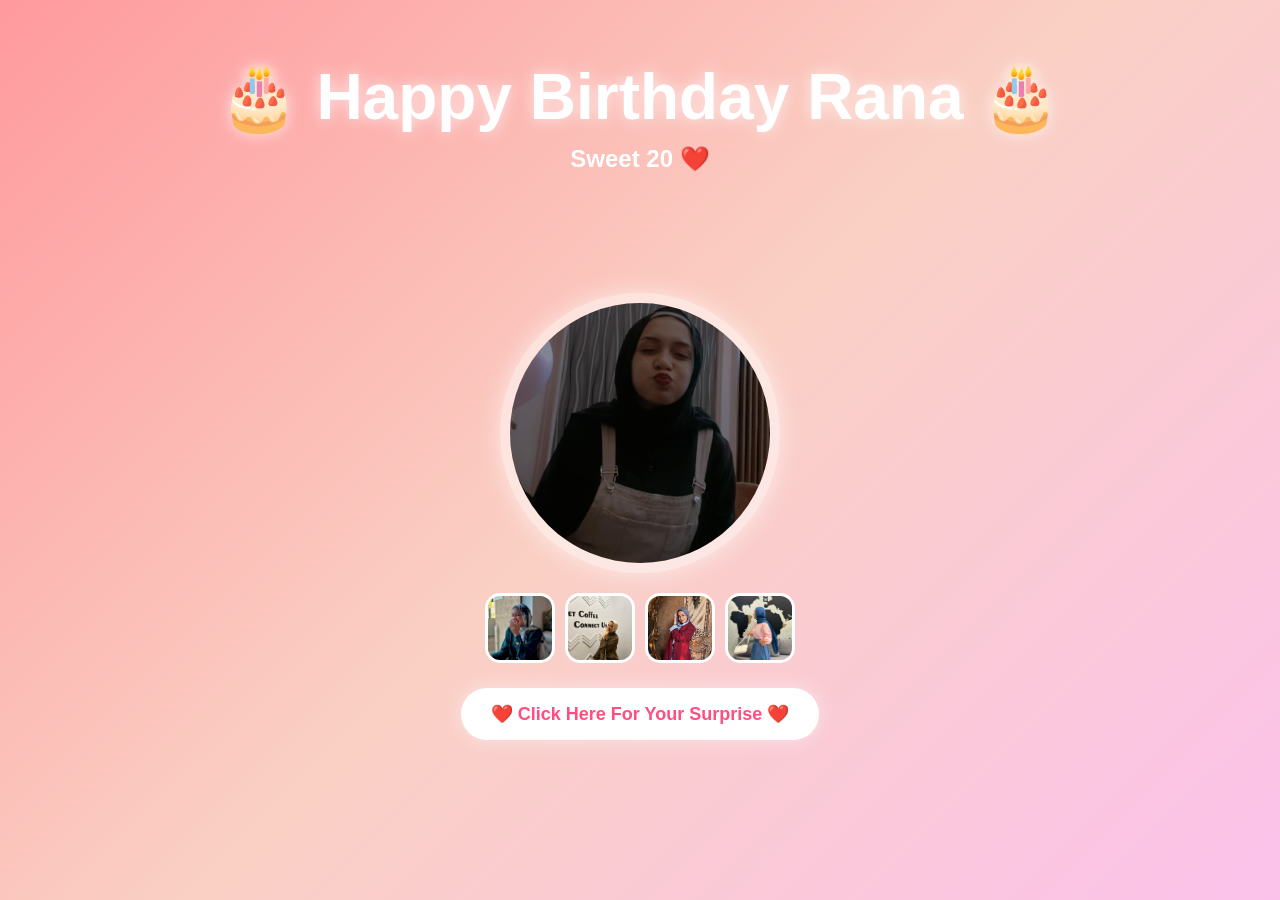
<file: am.html>
<!DOCTYPE html>
<html lang="en">
<head>
<meta charset="UTF-8">
<meta name="viewport" content="width=device-width, initial-scale=1.0">
<title>Happy Birthday Rana ❤️</title>

<link rel="stylesheet" href="rana.css">
</head>
<body>

<div class="hearts"></div>

<div class="container">

    <h1>🎂 Happy Birthday Rana 🎂</h1>

    <h2>Sweet 20 ❤️</h2>

    <p id="typing"></p>

    <div class="record-container">
        <div class="record">
            <img id="mainPhoto" src="media/main4.jpeg" alt="">
        </div>
    </div>

    <div class="gallery">
        <img src="media/rana1.jpeg" class="thumb">
        <img src="media/rana2.jpeg" class="thumb">
        <img src="media/rana3.jpeg" class="thumb">
        <img src="media/rana4.jpeg" class="thumb">
    </div>

    <button id="startBtn">
        ❤️ Click Here For Your Surprise ❤️
    </button>

</div>

<audio id="music" loop>
    <source src="media/song.mp3" type="audio/mpeg">
</audio>

<script>

const message =
"Every year with you is more beautiful than the last. I wish you happiness, success, and all the wonderful things you deserve.I hope that next year you'll be my wife, and I truly wish to spend the rest of my life with you.Thank you for being part of my life. You mean more to me than words can express.    I love you, and I wish you the happiest ♥️";

let i = 0;

function typeWriter() {
    if (i < message.length) {
        document.getElementById("typing").innerHTML += message.charAt(i);
        i++;
        setTimeout(typeWriter, 40);
    }
}

const btn = document.getElementById("startBtn");
const music = document.getElementById("music");

btn.addEventListener("click", () => {

    music.play();

    btn.style.display = "none";

    typeWriter();

});

const photos = [
    "media/rana1.jpeg",
    "media/rana2.jpeg",
    "media/rana3.jpeg",
    "media/rana4.jpeg"
];

let current = 0;



const thumbs = document.querySelectorAll(".thumb");

thumbs.forEach(img => {

    img.addEventListener("click", () => {

        document.getElementById("mainPhoto").src =
        img.src;

    });

});

const hearts = document.querySelector(".hearts");

for(let x=0;x<40;x++){

    const heart = document.createElement("div");

    heart.classList.add("heart");

    heart.innerHTML="❤";

    heart.style.left=Math.random()*100+"%";

    heart.style.animationDuration=
    (Math.random()*5+5)+"s";

    heart.style.fontSize=
    (Math.random()*20+15)+"px";

    hearts.appendChild(heart);
}

</script>

</body>
</html>
</file>
<file: rana.css>
*{
    margin:0;
    padding:0;
    box-sizing:border-box;
    font-family:'Segoe UI',sans-serif;
}

body{
    min-height:100vh;
    padding:40px 0;
    overflow-x:hidden;
    overflow-y:auto;

    background:linear-gradient(
    135deg,
    #ff9a9e,
    #fad0c4,
    #fbc2eb
    );

    display:flex;
    justify-content:center;
    align-items:flex-start;
    text-align:center;
}

.container{
    z-index:2;
    padding:20px;
    width:100%;
}

h1{
    color:white;
    font-size:4rem;
    text-shadow:0 0 15px rgba(255,255,255,.7);
    animation:fadeDown 5s ease;
}

h2{
    color:white;
    margin-top:10px;
    margin-bottom:20px;
    animation:fadeUp 6s ease;
}

#typing{
    color:white;
    font-size:20px;
    max-width:700px;
    margin:auto;
    min-height:80px;
    line-height:1.7;
    padding:10px;
}

.record-container{
    margin:20px 0;
}

.record{
    width:280px;
    height:280px;
    margin:auto;
    border-radius:50%;
    overflow:hidden;
    border:10px solid rgba(255,255,255,.5);
    box-shadow:0 0 25px rgba(255,255,255,.6);

    animation:spin 6s linear infinite;
}

.record img{
    width:100%;
    height:100%;
    object-fit:cover;
    display:block;
}

.gallery{
    margin-top:20px;
    display:flex;
    justify-content:center;
    gap:10px;
    flex-wrap:wrap;
}

.thumb{
    width:70px;
    height:70px;
    border-radius:15px;
    object-fit:cover;
    cursor:pointer;
    border:3px solid white;
    transition:.3s;
}

.thumb:hover{
    transform:scale(1.1);
}

#startBtn{
    margin-top:25px;
    padding:15px 30px;
    border:none;
    border-radius:50px;
    font-size:18px;
    cursor:pointer;
    background:white;
    color:#ff4f81;
    font-weight:bold;
    transition:.4s;
    box-shadow:0 0 20px rgba(255,255,255,.5);
}

#startBtn:hover{
    transform:scale(1.08);
}

.hearts{
    position:fixed;
    top:0;
    left:0;
    width:100%;
    height:100%;
    overflow:hidden;
    pointer-events:none;
}

.heart{
    position:absolute;
    bottom:-50px;
    color:#ff3366;
    animation:float linear infinite;
}

@keyframes spin{
    from{
        transform:rotate(0deg);
    }
    to{
        transform:rotate(360deg);
    }
}

@keyframes float{
    0%{
        transform:translateY(0);
        opacity:0;
    }

    20%{
        opacity:1;
    }

    100%{
        transform:translateY(-120vh);
        opacity:0;
    }
}

@keyframes fadeDown{
    from{
        opacity:0;
        transform:translateY(-80px);
    }

    to{
        opacity:1;
        transform:translateY(0);
    }
}

@keyframes fadeUp{
    from{
        opacity:0;
        transform:translateY(80px);
    }

    to{
        opacity:1;
        transform:translateY(0);
    }
}
</file>
